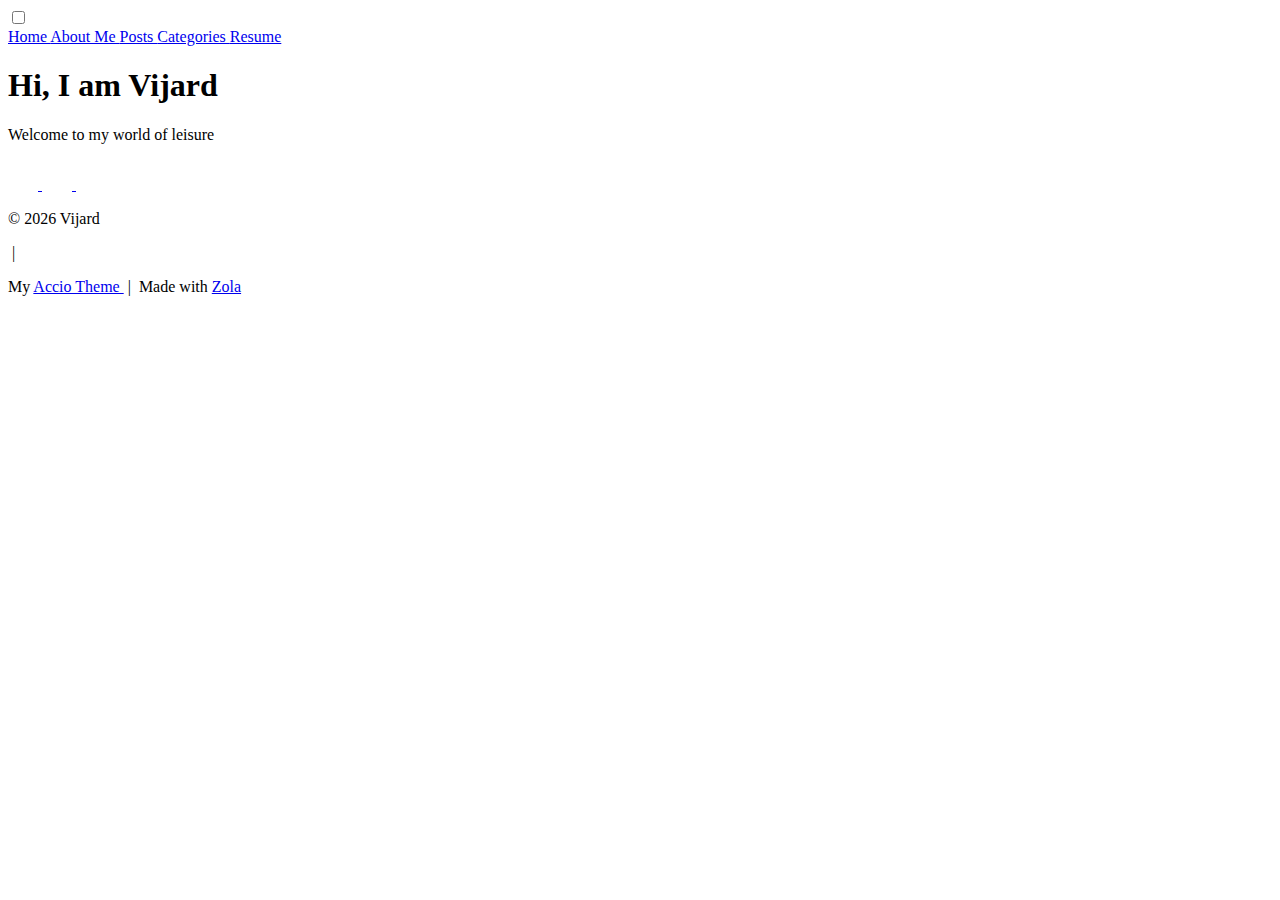
<file: index.html>
<!DOCTYPE html>
<html lang="en">

  <head>
    <meta content="IE=edge" http-equiv="X-UA-Compatible" />
    <meta content="text/html; charset=utf-8" http-equiv="content-type" />
    <!-- Enable responsiveness on mobile devices-->
    <meta content="width=device-width, initial-scale=1.0" name="viewport" />
    
    <link rel="alternate" type= "application/atom+xml"  title="RSS" href="https://accio-demo.netlify.app/atom.xml" /> 

    <title> 🧙‍♂️ Vijard </title>

    <link href="https://accio-demo.netlify.app/site.css" rel="stylesheet" />
    
    <meta content="website" property="og:type" />
    <meta content="🧙‍♂️ Vijard" property="og:site_name" />
    <meta content="https://accio-demo.netlify.app/" property="og:url" />
    <meta content="https://accio-demo.netlify.app/" property="twitter:url" />
    
    <meta content="Vijard" property="og:title" />
    <meta content="Vijard" property="twitter:title" />
     
    <meta content="Personal Blog Page" property="og:description" />
    <meta content="Personal Blog Page" property="description" />
    <meta content="Personal Blog Page" property="twitter:description" />
    
    <meta content="summary_large_image" property="twitter:card" />
    <meta content="https://accio-demo.netlify.app//images/cover.png" property="og:image" />
    <meta content="https://accio-demo.netlify.app//images/cover.png" property="twitter:image" />
    
  </head>

  <body>
    <div class="container">
      <div class="header-wrapper">
        <input id="toggle" type="checkbox">
        <label class="toggle-container" for="toggle">
          <span class="button button-toggle"></span>
        </label>
        <nav class="nav">
            
              <a class="nav-item" href="https:&#x2F;&#x2F;accio-demo.netlify.app&#x2F;">
                Home
              </a>
            
            
              <a class="nav-item" href="https:&#x2F;&#x2F;accio-demo.netlify.app&#x2F;&#x2F;about">
                About Me
              </a>
            
            
              <a class="nav-item" href="https:&#x2F;&#x2F;accio-demo.netlify.app&#x2F;&#x2F;blog">
                Posts
              </a>
            
            
              <a class="nav-item" href="https:&#x2F;&#x2F;accio-demo.netlify.app&#x2F;&#x2F;categories">
                Categories
              </a>
            
            
          <a class="nav-item" href="./Resume.pdf">Resume</a>
        
        </nav>
      </div>
      <div class="main">
        
<h1 class="title">Hi, I am Vijard</h1>
<p>Welcome to my world of leisure</p>

      </div>
      <div class="footer-wrapper">
        
<footer>
  <div class="social">
    <a href="https://www.github.com/rajivharlalka">
      <svg fill="#ffffff" viewBox="0 0 30 30" width="30px" height="30px">
        <path
          d="M15,3C8.373,3,3,8.373,3,15c0,5.623,3.872,10.328,9.092,11.63C12.036,26.468,12,26.28,12,26.047v-2.051c-0.487,0-1.303,0-1.508,0c-0.821,0-1.551-0.353-1.905-1.009c-0.393-0.729-0.461-1.844-1.435-2.526c-0.289-0.227-0.069-0.486,0.264-0.451c0.615,0.174,1.125,0.596,1.605,1.222c0.478,0.627,0.703,0.769,1.596,0.769c0.433,0,1.081-0.025,1.691-0.121c0.328-0.833,0.895-1.6,1.588-1.962c-3.996-0.411-5.903-2.399-5.903-5.098c0-1.162,0.495-2.286,1.336-3.233C9.053,10.647,8.706,8.73,9.435,8c1.798,0,2.885,1.166,3.146,1.481C13.477,9.174,14.461,9,15.495,9c1.036,0,2.024,0.174,2.922,0.483C18.675,9.17,19.763,8,21.565,8c0.732,0.731,0.381,2.656,0.102,3.594c0.836,0.945,1.328,2.066,1.328,3.226c0,2.697-1.904,4.684-5.894,5.097C18.199,20.49,19,22.1,19,23.313v2.734c0,0.104-0.023,0.179-0.035,0.268C23.641,24.676,27,20.236,27,15C27,8.373,21.627,3,15,3z"
        />
      </svg>
    </a>

    <a href="https://twitter.com/TheRajiv_">
      <svg fill="#ffffff" viewBox="0 0 30 30" width="30px" height="30px">
        <path
          d="M28,6.937c-0.957,0.425-1.985,0.711-3.064,0.84c1.102-0.66,1.947-1.705,2.345-2.951c-1.03,0.611-2.172,1.055-3.388,1.295c-0.973-1.037-2.359-1.685-3.893-1.685c-2.946,0-5.334,2.389-5.334,5.334c0,0.418,0.048,0.826,0.138,1.215c-4.433-0.222-8.363-2.346-10.995-5.574C3.351,6.199,3.088,7.115,3.088,8.094c0,1.85,0.941,3.483,2.372,4.439c-0.874-0.028-1.697-0.268-2.416-0.667c0,0.023,0,0.044,0,0.067c0,2.585,1.838,4.741,4.279,5.23c-0.447,0.122-0.919,0.187-1.406,0.187c-0.343,0-0.678-0.034-1.003-0.095c0.679,2.119,2.649,3.662,4.983,3.705c-1.825,1.431-4.125,2.284-6.625,2.284c-0.43,0-0.855-0.025-1.273-0.075c2.361,1.513,5.164,2.396,8.177,2.396c9.812,0,15.176-8.128,15.176-15.177c0-0.231-0.005-0.461-0.015-0.69C26.38,8.945,27.285,8.006,28,6.937z"
        />
      </svg>
    </a>
    <a href="https://accio-demo.netlify.app/atom.xml">
      <svg
        xmlns="http://www.w3.org/2000/svg"
        width="24"
        height="24"
        viewBox="0 0 24 24"
        fill="none"
        stroke="#ffffff"
        stroke-width="2"
        stroke-linecap="round"
        stroke-linejoin="round"
      >
        <path d="M4 11a9 9 0 0 1 9 9"></path>
        <path d="M4 4a16 16 0 0 1 16 16"></path>
        <circle cx="5" cy="19" r="1"></circle>
      </svg>
    </a>
  </div>
  <div class="footer_info">
    <p>
      &#169;
      <script>
        document.write(new Date().getFullYear())
      </script>
      Vijard 
    </p>
    &nbsp;|&nbsp;
    <p>
      My
      <a
        href="https://github.com/rajivharlalka/rajivharlalka.github.io"
        rel="noopener noreferrer"
        target="_blank"
        > Accio Theme </a>
        &nbsp;|&nbsp;
      Made with
      <a href="https://www.getzola.org/" rel="noopener noreferrer" target="_blank">Zola</a>
    </p>
  </div>
</footer>

      </div>
    </div>
  </body>

</html>
</file>
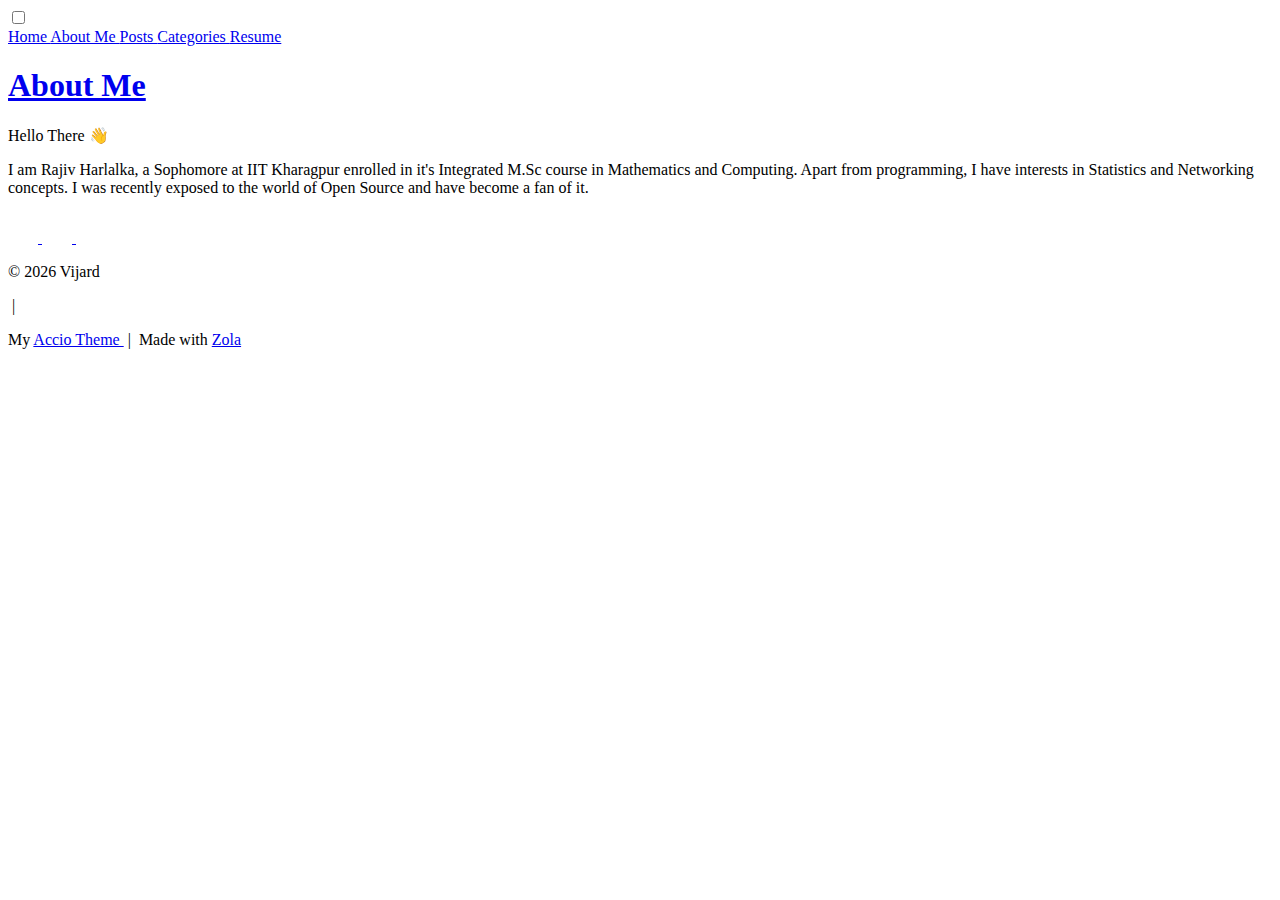
<file: about/index.html>
<!DOCTYPE html>
<html lang="en">

  <head>
    <meta content="IE=edge" http-equiv="X-UA-Compatible" />
    <meta content="text/html; charset=utf-8" http-equiv="content-type" />
    <!-- Enable responsiveness on mobile devices-->
    <meta content="width=device-width, initial-scale=1.0" name="viewport" />
    
    <link rel="alternate" type= "application/atom+xml"  title="RSS" href="https://accio-demo.netlify.app/atom.xml" /> 

    <title> 🧙‍♂️ Vijard </title>

    <link href="https://accio-demo.netlify.app/site.css" rel="stylesheet" />
    
    <meta content="website" property="og:type" />
    <meta content="🧙‍♂️ Vijard" property="og:site_name" />
    <meta content="https://accio-demo.netlify.app/" property="og:url" />
    <meta content="https://accio-demo.netlify.app/" property="twitter:url" />
     
    <meta content="summary_large_image" property="twitter:card" />
    <meta content="https://accio-demo.netlify.app//images/cover.png" property="og:image" />
    <meta content="https://accio-demo.netlify.app//images/cover.png" property="twitter:image" />
    
  </head>

  <body>
    <div class="container">
      <div class="header-wrapper">
        <input id="toggle" type="checkbox">
        <label class="toggle-container" for="toggle">
          <span class="button button-toggle"></span>
        </label>
        <nav class="nav">
            
              <a class="nav-item" href="https:&#x2F;&#x2F;accio-demo.netlify.app&#x2F;">
                Home
              </a>
            
            
              <a class="nav-item" href="https:&#x2F;&#x2F;accio-demo.netlify.app&#x2F;&#x2F;about">
                About Me
              </a>
            
            
              <a class="nav-item" href="https:&#x2F;&#x2F;accio-demo.netlify.app&#x2F;&#x2F;blog">
                Posts
              </a>
            
            
              <a class="nav-item" href="https:&#x2F;&#x2F;accio-demo.netlify.app&#x2F;&#x2F;categories">
                Categories
              </a>
            
            
          <a class="nav-item" href="./Resume.pdf">Resume</a>
        
        </nav>
      </div>
      <div class="main">
        
<div class="about">
  <header class="post__header">
    <h1 class="post__title">
      <a href="https:&#x2F;&#x2F;accio-demo.netlify.app&#x2F;about&#x2F;">About Me</a>
    </h1>
  </header>
  <div class="post-content"><p>Hello There 👋</p>
<p>I am Rajiv Harlalka, a Sophomore at IIT Kharagpur enrolled in it's Integrated M.Sc course in Mathematics and Computing.  Apart from programming, I have interests in Statistics and Networking concepts. I was recently exposed to the world of  Open Source and have become a fan of it. </p>
</div>
</div>

      </div>
      <div class="footer-wrapper">
        
<footer>
  <div class="social">
    <a href="https://www.github.com/rajivharlalka">
      <svg fill="#ffffff" viewBox="0 0 30 30" width="30px" height="30px">
        <path
          d="M15,3C8.373,3,3,8.373,3,15c0,5.623,3.872,10.328,9.092,11.63C12.036,26.468,12,26.28,12,26.047v-2.051c-0.487,0-1.303,0-1.508,0c-0.821,0-1.551-0.353-1.905-1.009c-0.393-0.729-0.461-1.844-1.435-2.526c-0.289-0.227-0.069-0.486,0.264-0.451c0.615,0.174,1.125,0.596,1.605,1.222c0.478,0.627,0.703,0.769,1.596,0.769c0.433,0,1.081-0.025,1.691-0.121c0.328-0.833,0.895-1.6,1.588-1.962c-3.996-0.411-5.903-2.399-5.903-5.098c0-1.162,0.495-2.286,1.336-3.233C9.053,10.647,8.706,8.73,9.435,8c1.798,0,2.885,1.166,3.146,1.481C13.477,9.174,14.461,9,15.495,9c1.036,0,2.024,0.174,2.922,0.483C18.675,9.17,19.763,8,21.565,8c0.732,0.731,0.381,2.656,0.102,3.594c0.836,0.945,1.328,2.066,1.328,3.226c0,2.697-1.904,4.684-5.894,5.097C18.199,20.49,19,22.1,19,23.313v2.734c0,0.104-0.023,0.179-0.035,0.268C23.641,24.676,27,20.236,27,15C27,8.373,21.627,3,15,3z"
        />
      </svg>
    </a>

    <a href="https://twitter.com/TheRajiv_">
      <svg fill="#ffffff" viewBox="0 0 30 30" width="30px" height="30px">
        <path
          d="M28,6.937c-0.957,0.425-1.985,0.711-3.064,0.84c1.102-0.66,1.947-1.705,2.345-2.951c-1.03,0.611-2.172,1.055-3.388,1.295c-0.973-1.037-2.359-1.685-3.893-1.685c-2.946,0-5.334,2.389-5.334,5.334c0,0.418,0.048,0.826,0.138,1.215c-4.433-0.222-8.363-2.346-10.995-5.574C3.351,6.199,3.088,7.115,3.088,8.094c0,1.85,0.941,3.483,2.372,4.439c-0.874-0.028-1.697-0.268-2.416-0.667c0,0.023,0,0.044,0,0.067c0,2.585,1.838,4.741,4.279,5.23c-0.447,0.122-0.919,0.187-1.406,0.187c-0.343,0-0.678-0.034-1.003-0.095c0.679,2.119,2.649,3.662,4.983,3.705c-1.825,1.431-4.125,2.284-6.625,2.284c-0.43,0-0.855-0.025-1.273-0.075c2.361,1.513,5.164,2.396,8.177,2.396c9.812,0,15.176-8.128,15.176-15.177c0-0.231-0.005-0.461-0.015-0.69C26.38,8.945,27.285,8.006,28,6.937z"
        />
      </svg>
    </a>
    <a href="https://accio-demo.netlify.app/atom.xml">
      <svg
        xmlns="http://www.w3.org/2000/svg"
        width="24"
        height="24"
        viewBox="0 0 24 24"
        fill="none"
        stroke="#ffffff"
        stroke-width="2"
        stroke-linecap="round"
        stroke-linejoin="round"
      >
        <path d="M4 11a9 9 0 0 1 9 9"></path>
        <path d="M4 4a16 16 0 0 1 16 16"></path>
        <circle cx="5" cy="19" r="1"></circle>
      </svg>
    </a>
  </div>
  <div class="footer_info">
    <p>
      &#169;
      <script>
        document.write(new Date().getFullYear())
      </script>
      Vijard 
    </p>
    &nbsp;|&nbsp;
    <p>
      My
      <a
        href="https://github.com/rajivharlalka/rajivharlalka.github.io"
        rel="noopener noreferrer"
        target="_blank"
        > Accio Theme </a>
        &nbsp;|&nbsp;
      Made with
      <a href="https://www.getzola.org/" rel="noopener noreferrer" target="_blank">Zola</a>
    </p>
  </div>
</footer>

      </div>
    </div>
  </body>

</html>
</file>
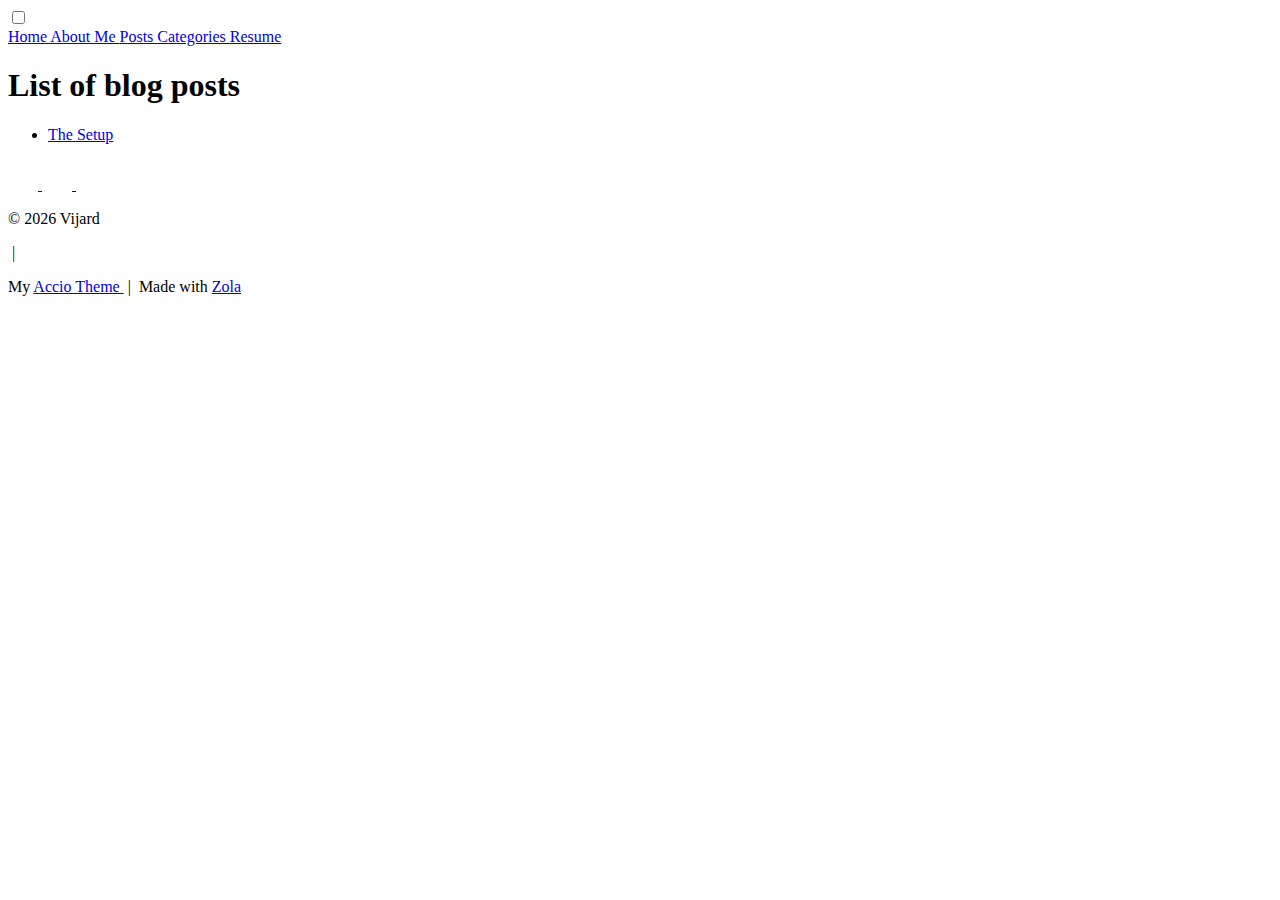
<file: blog/index.html>
<!DOCTYPE html>
<html lang="en">

  <head>
    <meta content="IE=edge" http-equiv="X-UA-Compatible" />
    <meta content="text/html; charset=utf-8" http-equiv="content-type" />
    <!-- Enable responsiveness on mobile devices-->
    <meta content="width=device-width, initial-scale=1.0" name="viewport" />
    
    <link rel="alternate" type= "application/atom+xml"  title="RSS" href="https://accio-demo.netlify.app/atom.xml" /> 

    <title> 🧙‍♂️ Vijard </title>

    <link href="https://accio-demo.netlify.app/site.css" rel="stylesheet" />
    
    <meta content="website" property="og:type" />
    <meta content="🧙‍♂️ Vijard" property="og:site_name" />
    <meta content="https://accio-demo.netlify.app/" property="og:url" />
    <meta content="https://accio-demo.netlify.app/" property="twitter:url" />
    
    <meta content="List of blog posts" property="og:title" />
    <meta content="List of blog posts" property="twitter:title" />
     
    <meta content="summary_large_image" property="twitter:card" />
    <meta content="https://accio-demo.netlify.app//images/cover.png" property="og:image" />
    <meta content="https://accio-demo.netlify.app//images/cover.png" property="twitter:image" />
    
  </head>

  <body>
    <div class="container">
      <div class="header-wrapper">
        <input id="toggle" type="checkbox">
        <label class="toggle-container" for="toggle">
          <span class="button button-toggle"></span>
        </label>
        <nav class="nav">
            
              <a class="nav-item" href="https:&#x2F;&#x2F;accio-demo.netlify.app&#x2F;">
                Home
              </a>
            
            
              <a class="nav-item" href="https:&#x2F;&#x2F;accio-demo.netlify.app&#x2F;&#x2F;about">
                About Me
              </a>
            
            
              <a class="nav-item" href="https:&#x2F;&#x2F;accio-demo.netlify.app&#x2F;&#x2F;blog">
                Posts
              </a>
            
            
              <a class="nav-item" href="https:&#x2F;&#x2F;accio-demo.netlify.app&#x2F;&#x2F;categories">
                Categories
              </a>
            
            
          <a class="nav-item" href="./Resume.pdf">Resume</a>
        
        </nav>
      </div>
      <div class="main">
        
<h1 class="title">List of blog posts</h1>
<ul>
  
  <li><a href="https://accio-demo.netlify.app/blog/the-setup/">The Setup</a></li>
  
</ul>

      </div>
      <div class="footer-wrapper">
        
<footer>
  <div class="social">
    <a href="https://www.github.com/rajivharlalka">
      <svg fill="#ffffff" viewBox="0 0 30 30" width="30px" height="30px">
        <path
          d="M15,3C8.373,3,3,8.373,3,15c0,5.623,3.872,10.328,9.092,11.63C12.036,26.468,12,26.28,12,26.047v-2.051c-0.487,0-1.303,0-1.508,0c-0.821,0-1.551-0.353-1.905-1.009c-0.393-0.729-0.461-1.844-1.435-2.526c-0.289-0.227-0.069-0.486,0.264-0.451c0.615,0.174,1.125,0.596,1.605,1.222c0.478,0.627,0.703,0.769,1.596,0.769c0.433,0,1.081-0.025,1.691-0.121c0.328-0.833,0.895-1.6,1.588-1.962c-3.996-0.411-5.903-2.399-5.903-5.098c0-1.162,0.495-2.286,1.336-3.233C9.053,10.647,8.706,8.73,9.435,8c1.798,0,2.885,1.166,3.146,1.481C13.477,9.174,14.461,9,15.495,9c1.036,0,2.024,0.174,2.922,0.483C18.675,9.17,19.763,8,21.565,8c0.732,0.731,0.381,2.656,0.102,3.594c0.836,0.945,1.328,2.066,1.328,3.226c0,2.697-1.904,4.684-5.894,5.097C18.199,20.49,19,22.1,19,23.313v2.734c0,0.104-0.023,0.179-0.035,0.268C23.641,24.676,27,20.236,27,15C27,8.373,21.627,3,15,3z"
        />
      </svg>
    </a>

    <a href="https://twitter.com/TheRajiv_">
      <svg fill="#ffffff" viewBox="0 0 30 30" width="30px" height="30px">
        <path
          d="M28,6.937c-0.957,0.425-1.985,0.711-3.064,0.84c1.102-0.66,1.947-1.705,2.345-2.951c-1.03,0.611-2.172,1.055-3.388,1.295c-0.973-1.037-2.359-1.685-3.893-1.685c-2.946,0-5.334,2.389-5.334,5.334c0,0.418,0.048,0.826,0.138,1.215c-4.433-0.222-8.363-2.346-10.995-5.574C3.351,6.199,3.088,7.115,3.088,8.094c0,1.85,0.941,3.483,2.372,4.439c-0.874-0.028-1.697-0.268-2.416-0.667c0,0.023,0,0.044,0,0.067c0,2.585,1.838,4.741,4.279,5.23c-0.447,0.122-0.919,0.187-1.406,0.187c-0.343,0-0.678-0.034-1.003-0.095c0.679,2.119,2.649,3.662,4.983,3.705c-1.825,1.431-4.125,2.284-6.625,2.284c-0.43,0-0.855-0.025-1.273-0.075c2.361,1.513,5.164,2.396,8.177,2.396c9.812,0,15.176-8.128,15.176-15.177c0-0.231-0.005-0.461-0.015-0.69C26.38,8.945,27.285,8.006,28,6.937z"
        />
      </svg>
    </a>
    <a href="https://accio-demo.netlify.app/atom.xml">
      <svg
        xmlns="http://www.w3.org/2000/svg"
        width="24"
        height="24"
        viewBox="0 0 24 24"
        fill="none"
        stroke="#ffffff"
        stroke-width="2"
        stroke-linecap="round"
        stroke-linejoin="round"
      >
        <path d="M4 11a9 9 0 0 1 9 9"></path>
        <path d="M4 4a16 16 0 0 1 16 16"></path>
        <circle cx="5" cy="19" r="1"></circle>
      </svg>
    </a>
  </div>
  <div class="footer_info">
    <p>
      &#169;
      <script>
        document.write(new Date().getFullYear())
      </script>
      Vijard 
    </p>
    &nbsp;|&nbsp;
    <p>
      My
      <a
        href="https://github.com/rajivharlalka/rajivharlalka.github.io"
        rel="noopener noreferrer"
        target="_blank"
        > Accio Theme </a>
        &nbsp;|&nbsp;
      Made with
      <a href="https://www.getzola.org/" rel="noopener noreferrer" target="_blank">Zola</a>
    </p>
  </div>
</footer>

      </div>
    </div>
  </body>

</html>
</file>
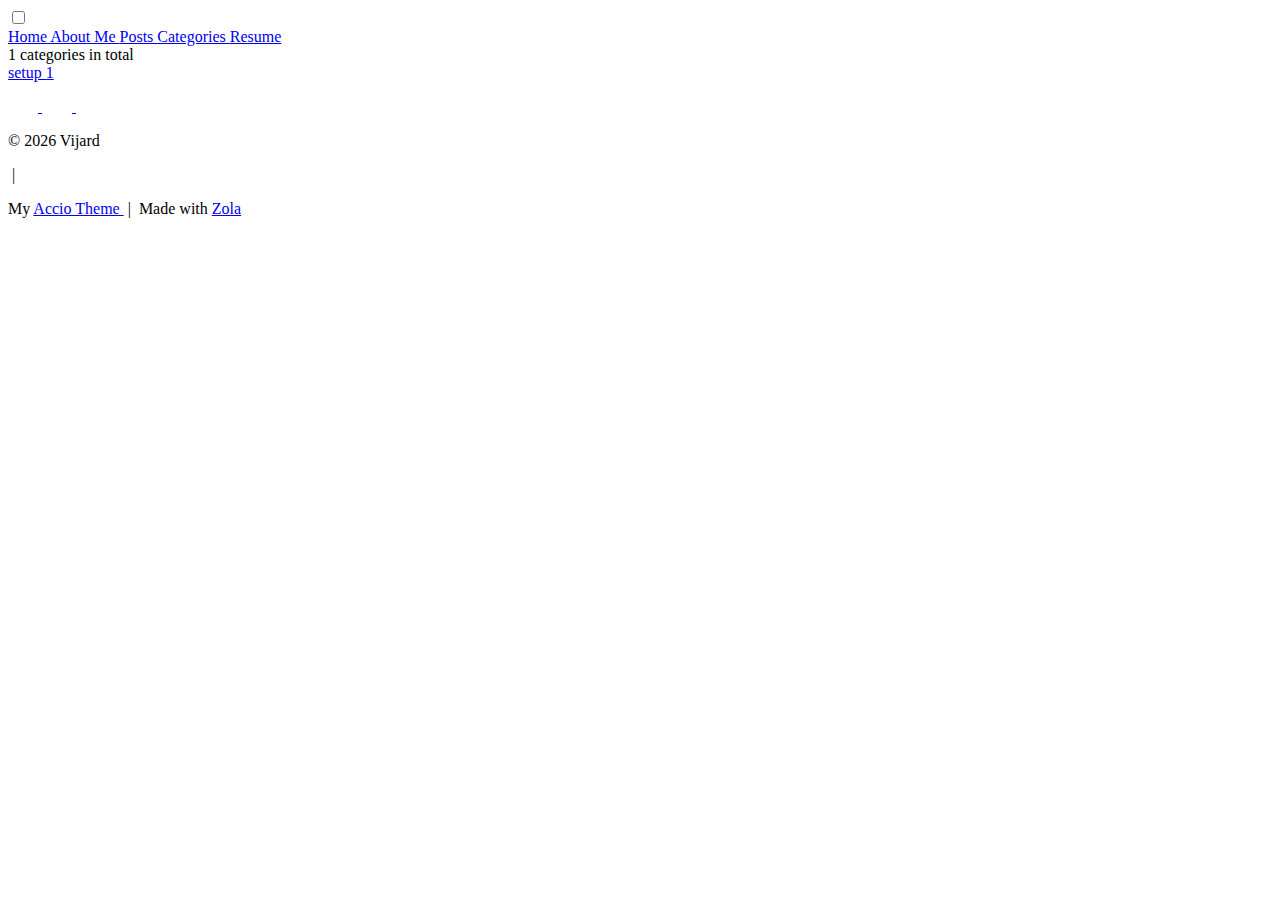
<file: categories/index.html>
<!DOCTYPE html>
<html lang="en">

  <head>
    <meta content="IE=edge" http-equiv="X-UA-Compatible" />
    <meta content="text/html; charset=utf-8" http-equiv="content-type" />
    <!-- Enable responsiveness on mobile devices-->
    <meta content="width=device-width, initial-scale=1.0" name="viewport" />
    
    <link rel="alternate" type= "application/atom+xml"  title="RSS" href="https://accio-demo.netlify.app/atom.xml" /> 

    <title> 🧙‍♂️ Vijard </title>

    <link href="https://accio-demo.netlify.app/site.css" rel="stylesheet" />
    
    <meta content="website" property="og:type" />
    <meta content="🧙‍♂️ Vijard" property="og:site_name" />
    <meta content="https://accio-demo.netlify.app/" property="og:url" />
    <meta content="https://accio-demo.netlify.app/" property="twitter:url" />
     
    <meta content="summary_large_image" property="twitter:card" />
    <meta content="https://accio-demo.netlify.app//images/cover.png" property="og:image" />
    <meta content="https://accio-demo.netlify.app//images/cover.png" property="twitter:image" />
    
  </head>

  <body>
    <div class="container">
      <div class="header-wrapper">
        <input id="toggle" type="checkbox">
        <label class="toggle-container" for="toggle">
          <span class="button button-toggle"></span>
        </label>
        <nav class="nav">
            
              <a class="nav-item" href="https:&#x2F;&#x2F;accio-demo.netlify.app&#x2F;">
                Home
              </a>
            
            
              <a class="nav-item" href="https:&#x2F;&#x2F;accio-demo.netlify.app&#x2F;&#x2F;about">
                About Me
              </a>
            
            
              <a class="nav-item" href="https:&#x2F;&#x2F;accio-demo.netlify.app&#x2F;&#x2F;blog">
                Posts
              </a>
            
            
              <a class="nav-item" href="https:&#x2F;&#x2F;accio-demo.netlify.app&#x2F;&#x2F;categories">
                Categories
              </a>
            
            
          <a class="nav-item" href="./Resume.pdf">Resume</a>
        
        </nav>
      </div>
      <div class="main">
        
<div class="taxonomies">
  <div class="taxonomies__title">1 categories in total</div>
  <div class="taxonomies__items">
    
    <a href="https:&#x2F;&#x2F;accio-demo.netlify.app&#x2F;categories&#x2F;setup&#x2F;">
      setup
      <span class="count">1</span>
    </a>
    
  </div>
</div>

      </div>
      <div class="footer-wrapper">
        
<footer>
  <div class="social">
    <a href="https://www.github.com/rajivharlalka">
      <svg fill="#ffffff" viewBox="0 0 30 30" width="30px" height="30px">
        <path
          d="M15,3C8.373,3,3,8.373,3,15c0,5.623,3.872,10.328,9.092,11.63C12.036,26.468,12,26.28,12,26.047v-2.051c-0.487,0-1.303,0-1.508,0c-0.821,0-1.551-0.353-1.905-1.009c-0.393-0.729-0.461-1.844-1.435-2.526c-0.289-0.227-0.069-0.486,0.264-0.451c0.615,0.174,1.125,0.596,1.605,1.222c0.478,0.627,0.703,0.769,1.596,0.769c0.433,0,1.081-0.025,1.691-0.121c0.328-0.833,0.895-1.6,1.588-1.962c-3.996-0.411-5.903-2.399-5.903-5.098c0-1.162,0.495-2.286,1.336-3.233C9.053,10.647,8.706,8.73,9.435,8c1.798,0,2.885,1.166,3.146,1.481C13.477,9.174,14.461,9,15.495,9c1.036,0,2.024,0.174,2.922,0.483C18.675,9.17,19.763,8,21.565,8c0.732,0.731,0.381,2.656,0.102,3.594c0.836,0.945,1.328,2.066,1.328,3.226c0,2.697-1.904,4.684-5.894,5.097C18.199,20.49,19,22.1,19,23.313v2.734c0,0.104-0.023,0.179-0.035,0.268C23.641,24.676,27,20.236,27,15C27,8.373,21.627,3,15,3z"
        />
      </svg>
    </a>

    <a href="https://twitter.com/TheRajiv_">
      <svg fill="#ffffff" viewBox="0 0 30 30" width="30px" height="30px">
        <path
          d="M28,6.937c-0.957,0.425-1.985,0.711-3.064,0.84c1.102-0.66,1.947-1.705,2.345-2.951c-1.03,0.611-2.172,1.055-3.388,1.295c-0.973-1.037-2.359-1.685-3.893-1.685c-2.946,0-5.334,2.389-5.334,5.334c0,0.418,0.048,0.826,0.138,1.215c-4.433-0.222-8.363-2.346-10.995-5.574C3.351,6.199,3.088,7.115,3.088,8.094c0,1.85,0.941,3.483,2.372,4.439c-0.874-0.028-1.697-0.268-2.416-0.667c0,0.023,0,0.044,0,0.067c0,2.585,1.838,4.741,4.279,5.23c-0.447,0.122-0.919,0.187-1.406,0.187c-0.343,0-0.678-0.034-1.003-0.095c0.679,2.119,2.649,3.662,4.983,3.705c-1.825,1.431-4.125,2.284-6.625,2.284c-0.43,0-0.855-0.025-1.273-0.075c2.361,1.513,5.164,2.396,8.177,2.396c9.812,0,15.176-8.128,15.176-15.177c0-0.231-0.005-0.461-0.015-0.69C26.38,8.945,27.285,8.006,28,6.937z"
        />
      </svg>
    </a>
    <a href="https://accio-demo.netlify.app/atom.xml">
      <svg
        xmlns="http://www.w3.org/2000/svg"
        width="24"
        height="24"
        viewBox="0 0 24 24"
        fill="none"
        stroke="#ffffff"
        stroke-width="2"
        stroke-linecap="round"
        stroke-linejoin="round"
      >
        <path d="M4 11a9 9 0 0 1 9 9"></path>
        <path d="M4 4a16 16 0 0 1 16 16"></path>
        <circle cx="5" cy="19" r="1"></circle>
      </svg>
    </a>
  </div>
  <div class="footer_info">
    <p>
      &#169;
      <script>
        document.write(new Date().getFullYear())
      </script>
      Vijard 
    </p>
    &nbsp;|&nbsp;
    <p>
      My
      <a
        href="https://github.com/rajivharlalka/rajivharlalka.github.io"
        rel="noopener noreferrer"
        target="_blank"
        > Accio Theme </a>
        &nbsp;|&nbsp;
      Made with
      <a href="https://www.getzola.org/" rel="noopener noreferrer" target="_blank">Zola</a>
    </p>
  </div>
</footer>

      </div>
    </div>
  </body>

</html>
</file>
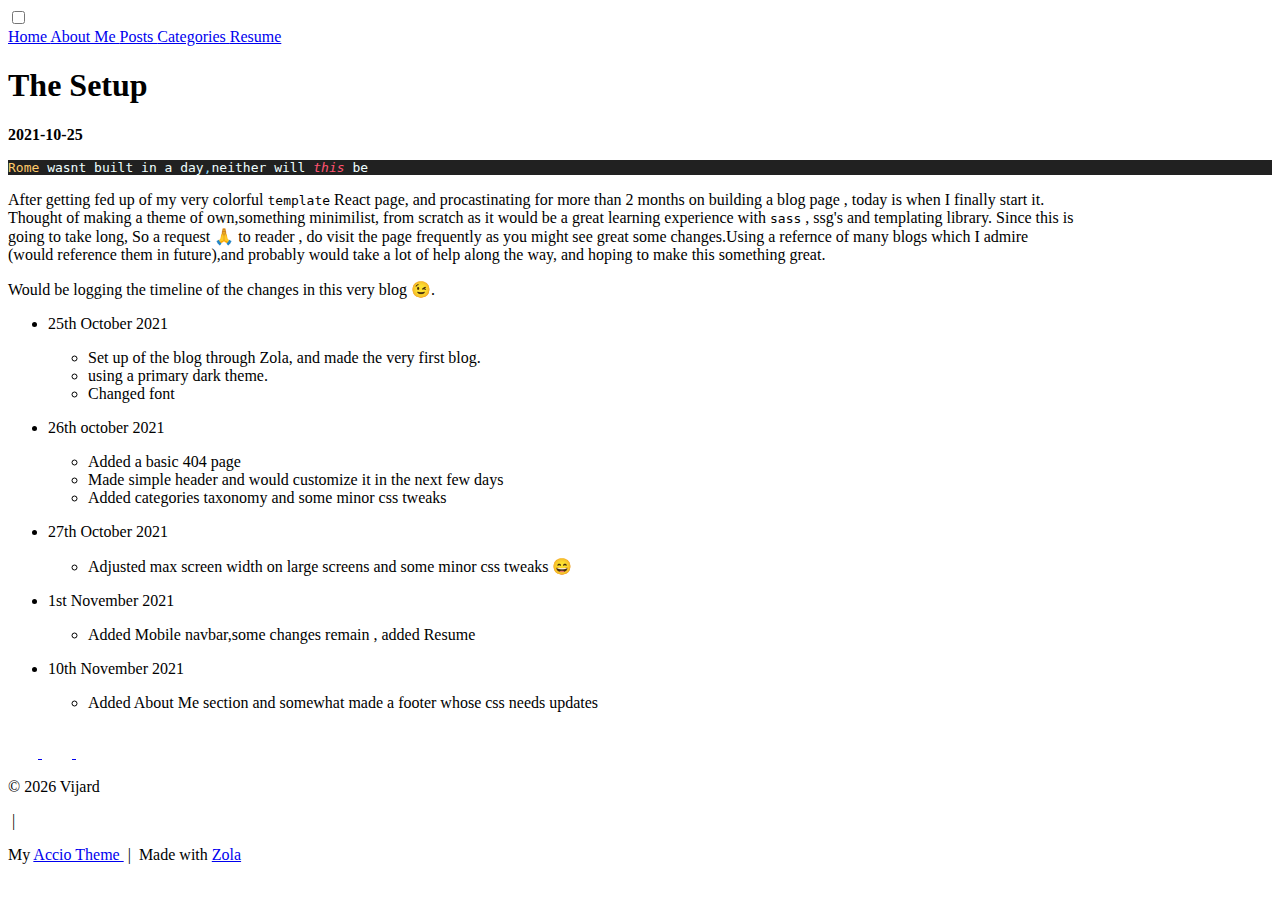
<file: blog/the-setup/index.html>
<!DOCTYPE html>
<html lang="en">

  <head>
    <meta content="IE=edge" http-equiv="X-UA-Compatible" />
    <meta content="text/html; charset=utf-8" http-equiv="content-type" />
    <!-- Enable responsiveness on mobile devices-->
    <meta content="width=device-width, initial-scale=1.0" name="viewport" />
    
    <link rel="alternate" type= "application/atom+xml"  title="RSS" href="https://accio-demo.netlify.app/atom.xml" /> 

    <title> 🧙‍♂️ Vijard </title>

    <link href="https://accio-demo.netlify.app/site.css" rel="stylesheet" />
    
    <meta content="website" property="og:type" />
    <meta content="🧙‍♂️ Vijard" property="og:site_name" />
    <meta content="https://accio-demo.netlify.app/" property="og:url" />
    <meta content="https://accio-demo.netlify.app/" property="twitter:url" />
     
    <meta content="summary_large_image" property="twitter:card" />
    <meta content="https://accio-demo.netlify.app//images/cover.png" property="og:image" />
    <meta content="https://accio-demo.netlify.app//images/cover.png" property="twitter:image" />
    
  </head>

  <body>
    <div class="container">
      <div class="header-wrapper">
        <input id="toggle" type="checkbox">
        <label class="toggle-container" for="toggle">
          <span class="button button-toggle"></span>
        </label>
        <nav class="nav">
            
              <a class="nav-item" href="https:&#x2F;&#x2F;accio-demo.netlify.app&#x2F;">
                Home
              </a>
            
            
              <a class="nav-item" href="https:&#x2F;&#x2F;accio-demo.netlify.app&#x2F;&#x2F;about">
                About Me
              </a>
            
            
              <a class="nav-item" href="https:&#x2F;&#x2F;accio-demo.netlify.app&#x2F;&#x2F;blog">
                Posts
              </a>
            
            
              <a class="nav-item" href="https:&#x2F;&#x2F;accio-demo.netlify.app&#x2F;&#x2F;categories">
                Categories
              </a>
            
            
          <a class="nav-item" href="./Resume.pdf">Resume</a>
        
        </nav>
      </div>
      <div class="main">
        
<h1 class="title">The Setup</h1>
<p class="subtitle"><strong>2021-10-25</strong></p>
<pre data-lang="java" style="background-color:#212121;color:#eeffff;" class="language-java "><code class="language-java" data-lang="java"><span style="color:#ffcb6b;">Rome</span><span> wasnt built in a day</span><span style="color:#89ddff;">,</span><span>neither will </span><span style="font-style:italic;color:#ff5370;">this</span><span> be
</span></code></pre>
<p>After getting fed up of my very colorful <code>template</code> React page, and procastinating for more than 2 months on building a blog page , today is when I finally start it.
<br>
Thought of making a theme of own,something minimilist, from scratch as it would be a great learning experience with <code>sass</code> , ssg's and templating library.
Since this is <br> going to take long, So a request 🙏 to reader , do visit the page frequently as you might see great some changes.Using a refernce of many blogs which I admire
<br>(would reference them in future),and probably would take a lot of help along the way, and hoping to make this something great.
<br></p>
<p>Would be logging the timeline of the changes in this very blog 😉.</p>
<ul>
<li>
<p>25th October 2021</p>
<ul>
<li>Set up of the blog through Zola, and made the very first blog.</li>
<li>using a primary dark theme.</li>
<li>Changed font</li>
</ul>
</li>
<li>
<p>26th october 2021</p>
<ul>
<li>Added a basic 404 page</li>
<li>Made simple header and would customize it in the next few days</li>
<li>Added categories taxonomy and some minor css tweaks</li>
</ul>
</li>
<li>
<p>27th October 2021</p>
<ul>
<li>Adjusted max screen width on large screens and some minor css tweaks 😄</li>
</ul>
</li>
<li>
<p>1st November 2021</p>
<ul>
<li>Added Mobile navbar,some changes remain , added Resume</li>
</ul>
</li>
<li>
<p>10th November 2021</p>
<ul>
<li>Added About Me section and somewhat made a footer whose css needs updates</li>
</ul>
</li>
</ul>
 
      </div>
      <div class="footer-wrapper">
        
<footer>
  <div class="social">
    <a href="https://www.github.com/rajivharlalka">
      <svg fill="#ffffff" viewBox="0 0 30 30" width="30px" height="30px">
        <path
          d="M15,3C8.373,3,3,8.373,3,15c0,5.623,3.872,10.328,9.092,11.63C12.036,26.468,12,26.28,12,26.047v-2.051c-0.487,0-1.303,0-1.508,0c-0.821,0-1.551-0.353-1.905-1.009c-0.393-0.729-0.461-1.844-1.435-2.526c-0.289-0.227-0.069-0.486,0.264-0.451c0.615,0.174,1.125,0.596,1.605,1.222c0.478,0.627,0.703,0.769,1.596,0.769c0.433,0,1.081-0.025,1.691-0.121c0.328-0.833,0.895-1.6,1.588-1.962c-3.996-0.411-5.903-2.399-5.903-5.098c0-1.162,0.495-2.286,1.336-3.233C9.053,10.647,8.706,8.73,9.435,8c1.798,0,2.885,1.166,3.146,1.481C13.477,9.174,14.461,9,15.495,9c1.036,0,2.024,0.174,2.922,0.483C18.675,9.17,19.763,8,21.565,8c0.732,0.731,0.381,2.656,0.102,3.594c0.836,0.945,1.328,2.066,1.328,3.226c0,2.697-1.904,4.684-5.894,5.097C18.199,20.49,19,22.1,19,23.313v2.734c0,0.104-0.023,0.179-0.035,0.268C23.641,24.676,27,20.236,27,15C27,8.373,21.627,3,15,3z"
        />
      </svg>
    </a>

    <a href="https://twitter.com/TheRajiv_">
      <svg fill="#ffffff" viewBox="0 0 30 30" width="30px" height="30px">
        <path
          d="M28,6.937c-0.957,0.425-1.985,0.711-3.064,0.84c1.102-0.66,1.947-1.705,2.345-2.951c-1.03,0.611-2.172,1.055-3.388,1.295c-0.973-1.037-2.359-1.685-3.893-1.685c-2.946,0-5.334,2.389-5.334,5.334c0,0.418,0.048,0.826,0.138,1.215c-4.433-0.222-8.363-2.346-10.995-5.574C3.351,6.199,3.088,7.115,3.088,8.094c0,1.85,0.941,3.483,2.372,4.439c-0.874-0.028-1.697-0.268-2.416-0.667c0,0.023,0,0.044,0,0.067c0,2.585,1.838,4.741,4.279,5.23c-0.447,0.122-0.919,0.187-1.406,0.187c-0.343,0-0.678-0.034-1.003-0.095c0.679,2.119,2.649,3.662,4.983,3.705c-1.825,1.431-4.125,2.284-6.625,2.284c-0.43,0-0.855-0.025-1.273-0.075c2.361,1.513,5.164,2.396,8.177,2.396c9.812,0,15.176-8.128,15.176-15.177c0-0.231-0.005-0.461-0.015-0.69C26.38,8.945,27.285,8.006,28,6.937z"
        />
      </svg>
    </a>
    <a href="https://accio-demo.netlify.app/atom.xml">
      <svg
        xmlns="http://www.w3.org/2000/svg"
        width="24"
        height="24"
        viewBox="0 0 24 24"
        fill="none"
        stroke="#ffffff"
        stroke-width="2"
        stroke-linecap="round"
        stroke-linejoin="round"
      >
        <path d="M4 11a9 9 0 0 1 9 9"></path>
        <path d="M4 4a16 16 0 0 1 16 16"></path>
        <circle cx="5" cy="19" r="1"></circle>
      </svg>
    </a>
  </div>
  <div class="footer_info">
    <p>
      &#169;
      <script>
        document.write(new Date().getFullYear())
      </script>
      Vijard 
    </p>
    &nbsp;|&nbsp;
    <p>
      My
      <a
        href="https://github.com/rajivharlalka/rajivharlalka.github.io"
        rel="noopener noreferrer"
        target="_blank"
        > Accio Theme </a>
        &nbsp;|&nbsp;
      Made with
      <a href="https://www.getzola.org/" rel="noopener noreferrer" target="_blank">Zola</a>
    </p>
  </div>
</footer>

      </div>
    </div>
  </body>

</html>
</file>
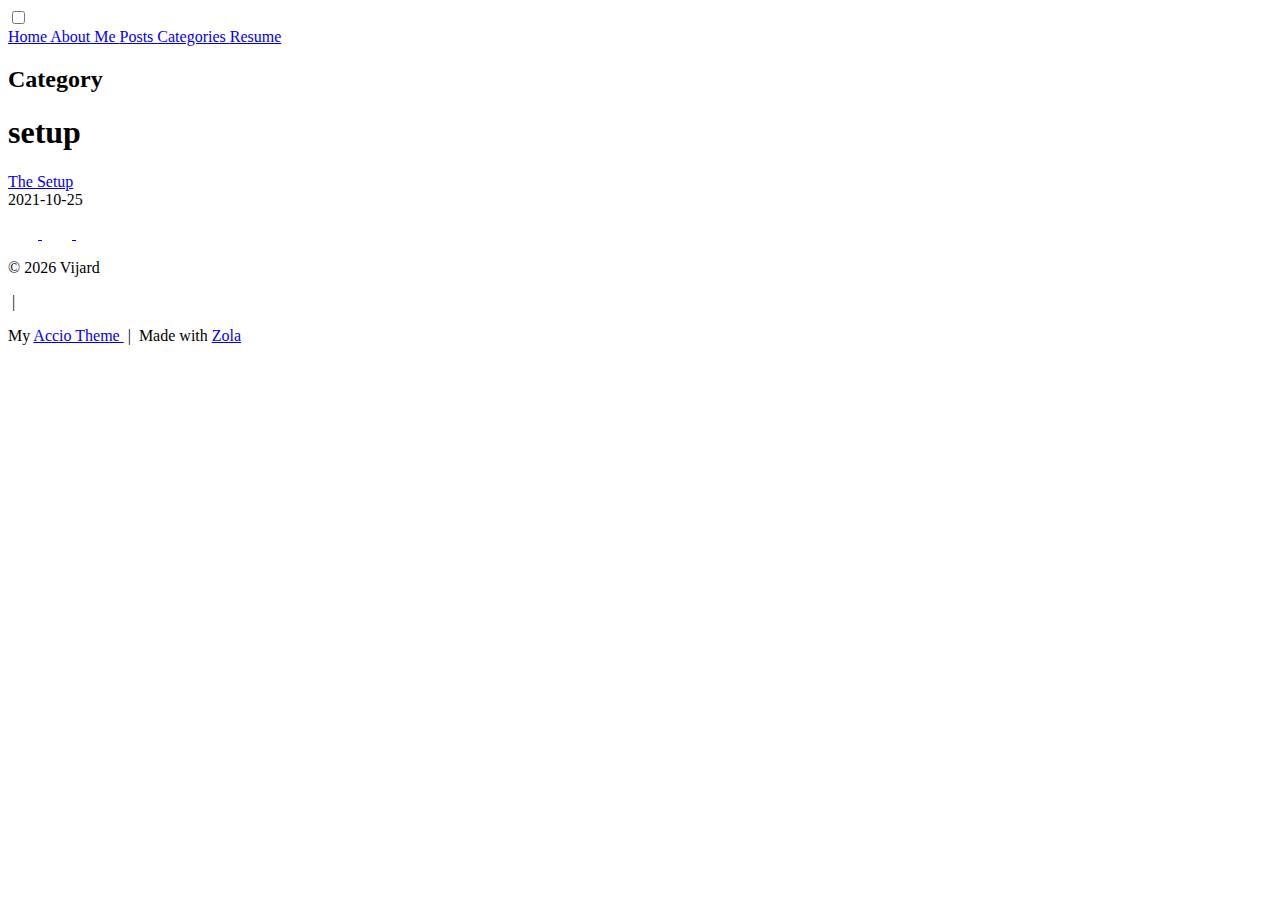
<file: categories/setup/index.html>
<!DOCTYPE html>
<html lang="en">

  <head>
    <meta content="IE=edge" http-equiv="X-UA-Compatible" />
    <meta content="text/html; charset=utf-8" http-equiv="content-type" />
    <!-- Enable responsiveness on mobile devices-->
    <meta content="width=device-width, initial-scale=1.0" name="viewport" />
    
    <link rel="alternate" type= "application/atom+xml"  title="RSS" href="https://accio-demo.netlify.app/atom.xml" /> 

    <title> 🧙‍♂️ Vijard </title>

    <link href="https://accio-demo.netlify.app/site.css" rel="stylesheet" />
    
    <meta content="website" property="og:type" />
    <meta content="🧙‍♂️ Vijard" property="og:site_name" />
    <meta content="https://accio-demo.netlify.app/" property="og:url" />
    <meta content="https://accio-demo.netlify.app/" property="twitter:url" />
     
    <meta content="summary_large_image" property="twitter:card" />
    <meta content="https://accio-demo.netlify.app//images/cover.png" property="og:image" />
    <meta content="https://accio-demo.netlify.app//images/cover.png" property="twitter:image" />
    
  </head>

  <body>
    <div class="container">
      <div class="header-wrapper">
        <input id="toggle" type="checkbox">
        <label class="toggle-container" for="toggle">
          <span class="button button-toggle"></span>
        </label>
        <nav class="nav">
            
              <a class="nav-item" href="https:&#x2F;&#x2F;accio-demo.netlify.app&#x2F;">
                Home
              </a>
            
            
              <a class="nav-item" href="https:&#x2F;&#x2F;accio-demo.netlify.app&#x2F;&#x2F;about">
                About Me
              </a>
            
            
              <a class="nav-item" href="https:&#x2F;&#x2F;accio-demo.netlify.app&#x2F;&#x2F;blog">
                Posts
              </a>
            
            
              <a class="nav-item" href="https:&#x2F;&#x2F;accio-demo.netlify.app&#x2F;&#x2F;categories">
                Categories
              </a>
            
            
          <a class="nav-item" href="./Resume.pdf">Resume</a>
        
        </nav>
      </div>
      <div class="main">
        
    <div class="taxonomy">
        <h2 class="desc-heading">Category</h2>
        <h1>setup</h1>
        
            <div class="taxonomy__item">
                <div class="taxonomy__item__title">
                    <a href="https:&#x2F;&#x2F;accio-demo.netlify.app&#x2F;blog&#x2F;the-setup&#x2F;">The Setup</a>
                </div>
                <div class="taxonomy__item__time">2021-10-25</div>
            </div>
        
    </div>

      </div>
      <div class="footer-wrapper">
        
<footer>
  <div class="social">
    <a href="https://www.github.com/rajivharlalka">
      <svg fill="#ffffff" viewBox="0 0 30 30" width="30px" height="30px">
        <path
          d="M15,3C8.373,3,3,8.373,3,15c0,5.623,3.872,10.328,9.092,11.63C12.036,26.468,12,26.28,12,26.047v-2.051c-0.487,0-1.303,0-1.508,0c-0.821,0-1.551-0.353-1.905-1.009c-0.393-0.729-0.461-1.844-1.435-2.526c-0.289-0.227-0.069-0.486,0.264-0.451c0.615,0.174,1.125,0.596,1.605,1.222c0.478,0.627,0.703,0.769,1.596,0.769c0.433,0,1.081-0.025,1.691-0.121c0.328-0.833,0.895-1.6,1.588-1.962c-3.996-0.411-5.903-2.399-5.903-5.098c0-1.162,0.495-2.286,1.336-3.233C9.053,10.647,8.706,8.73,9.435,8c1.798,0,2.885,1.166,3.146,1.481C13.477,9.174,14.461,9,15.495,9c1.036,0,2.024,0.174,2.922,0.483C18.675,9.17,19.763,8,21.565,8c0.732,0.731,0.381,2.656,0.102,3.594c0.836,0.945,1.328,2.066,1.328,3.226c0,2.697-1.904,4.684-5.894,5.097C18.199,20.49,19,22.1,19,23.313v2.734c0,0.104-0.023,0.179-0.035,0.268C23.641,24.676,27,20.236,27,15C27,8.373,21.627,3,15,3z"
        />
      </svg>
    </a>

    <a href="https://twitter.com/TheRajiv_">
      <svg fill="#ffffff" viewBox="0 0 30 30" width="30px" height="30px">
        <path
          d="M28,6.937c-0.957,0.425-1.985,0.711-3.064,0.84c1.102-0.66,1.947-1.705,2.345-2.951c-1.03,0.611-2.172,1.055-3.388,1.295c-0.973-1.037-2.359-1.685-3.893-1.685c-2.946,0-5.334,2.389-5.334,5.334c0,0.418,0.048,0.826,0.138,1.215c-4.433-0.222-8.363-2.346-10.995-5.574C3.351,6.199,3.088,7.115,3.088,8.094c0,1.85,0.941,3.483,2.372,4.439c-0.874-0.028-1.697-0.268-2.416-0.667c0,0.023,0,0.044,0,0.067c0,2.585,1.838,4.741,4.279,5.23c-0.447,0.122-0.919,0.187-1.406,0.187c-0.343,0-0.678-0.034-1.003-0.095c0.679,2.119,2.649,3.662,4.983,3.705c-1.825,1.431-4.125,2.284-6.625,2.284c-0.43,0-0.855-0.025-1.273-0.075c2.361,1.513,5.164,2.396,8.177,2.396c9.812,0,15.176-8.128,15.176-15.177c0-0.231-0.005-0.461-0.015-0.69C26.38,8.945,27.285,8.006,28,6.937z"
        />
      </svg>
    </a>
    <a href="https://accio-demo.netlify.app/atom.xml">
      <svg
        xmlns="http://www.w3.org/2000/svg"
        width="24"
        height="24"
        viewBox="0 0 24 24"
        fill="none"
        stroke="#ffffff"
        stroke-width="2"
        stroke-linecap="round"
        stroke-linejoin="round"
      >
        <path d="M4 11a9 9 0 0 1 9 9"></path>
        <path d="M4 4a16 16 0 0 1 16 16"></path>
        <circle cx="5" cy="19" r="1"></circle>
      </svg>
    </a>
  </div>
  <div class="footer_info">
    <p>
      &#169;
      <script>
        document.write(new Date().getFullYear())
      </script>
      Vijard 
    </p>
    &nbsp;|&nbsp;
    <p>
      My
      <a
        href="https://github.com/rajivharlalka/rajivharlalka.github.io"
        rel="noopener noreferrer"
        target="_blank"
        > Accio Theme </a>
        &nbsp;|&nbsp;
      Made with
      <a href="https://www.getzola.org/" rel="noopener noreferrer" target="_blank">Zola</a>
    </p>
  </div>
</footer>

      </div>
    </div>
  </body>

</html>
</file>
